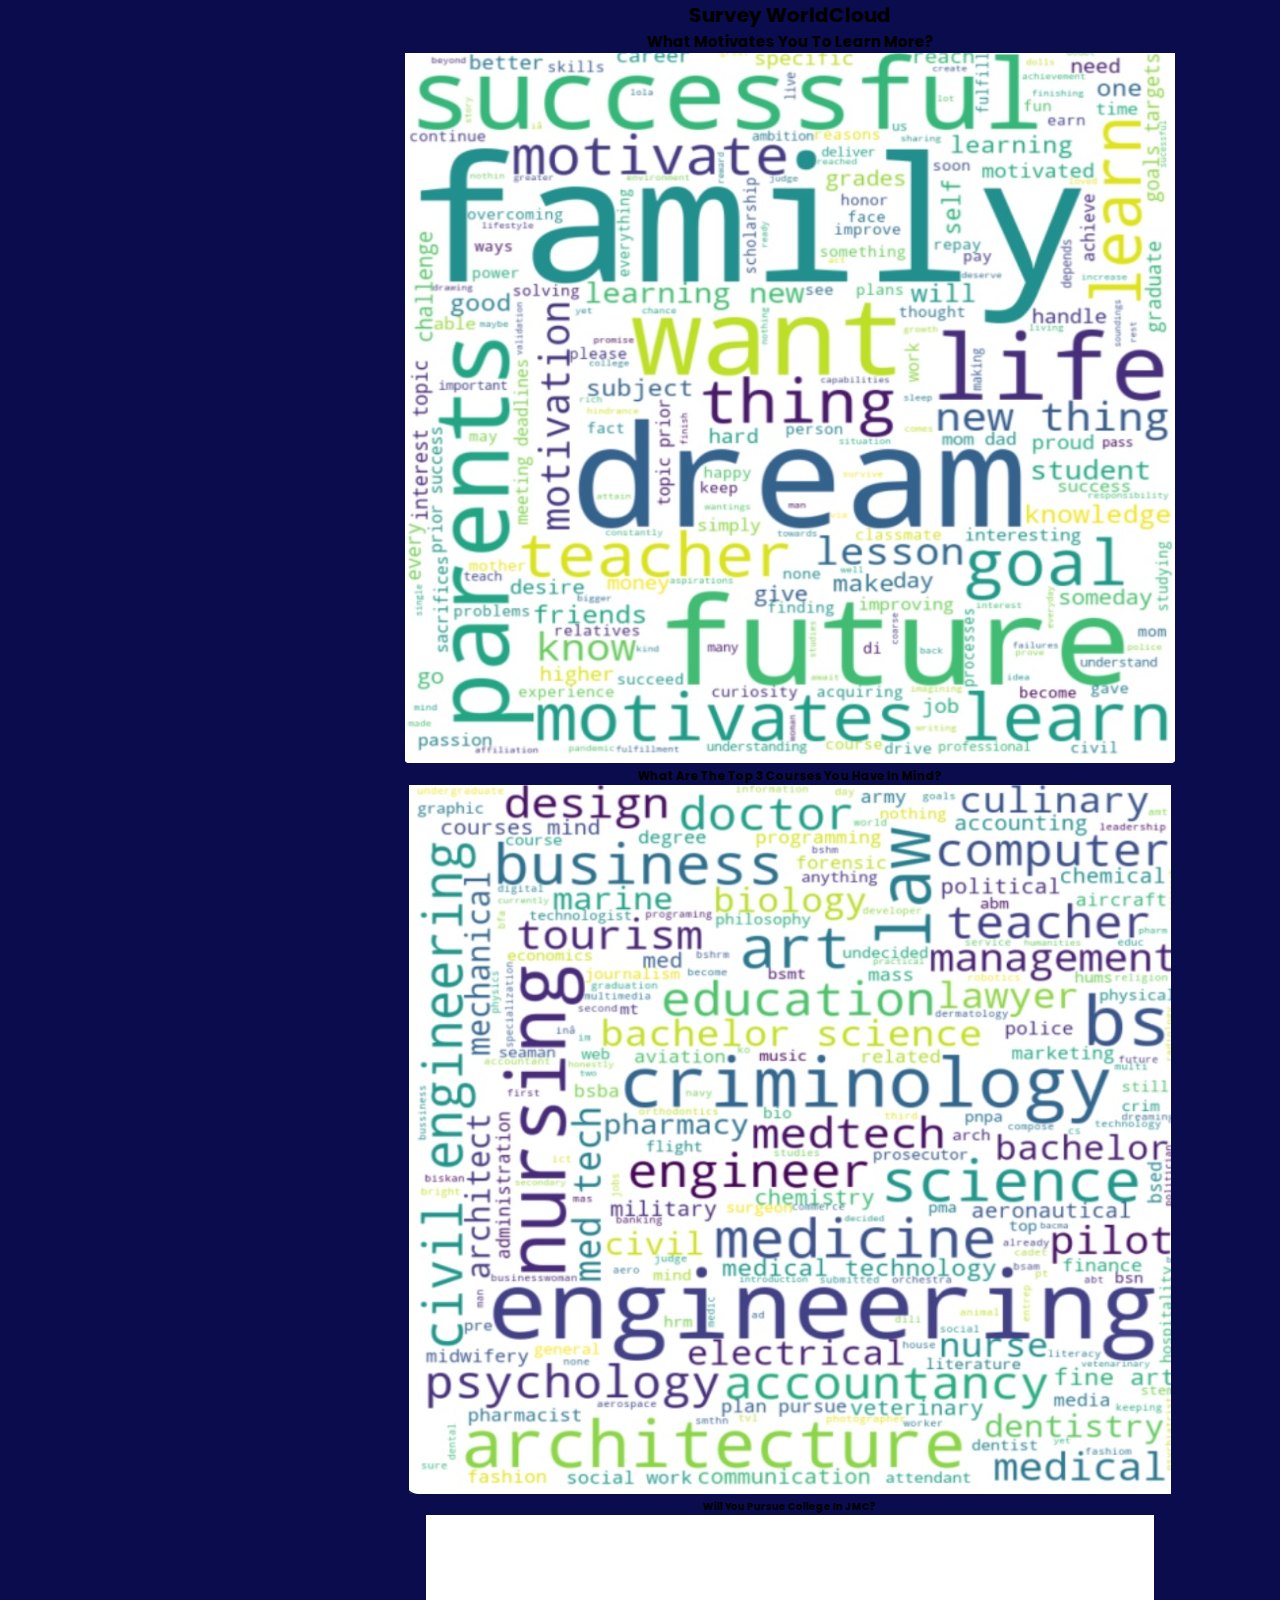
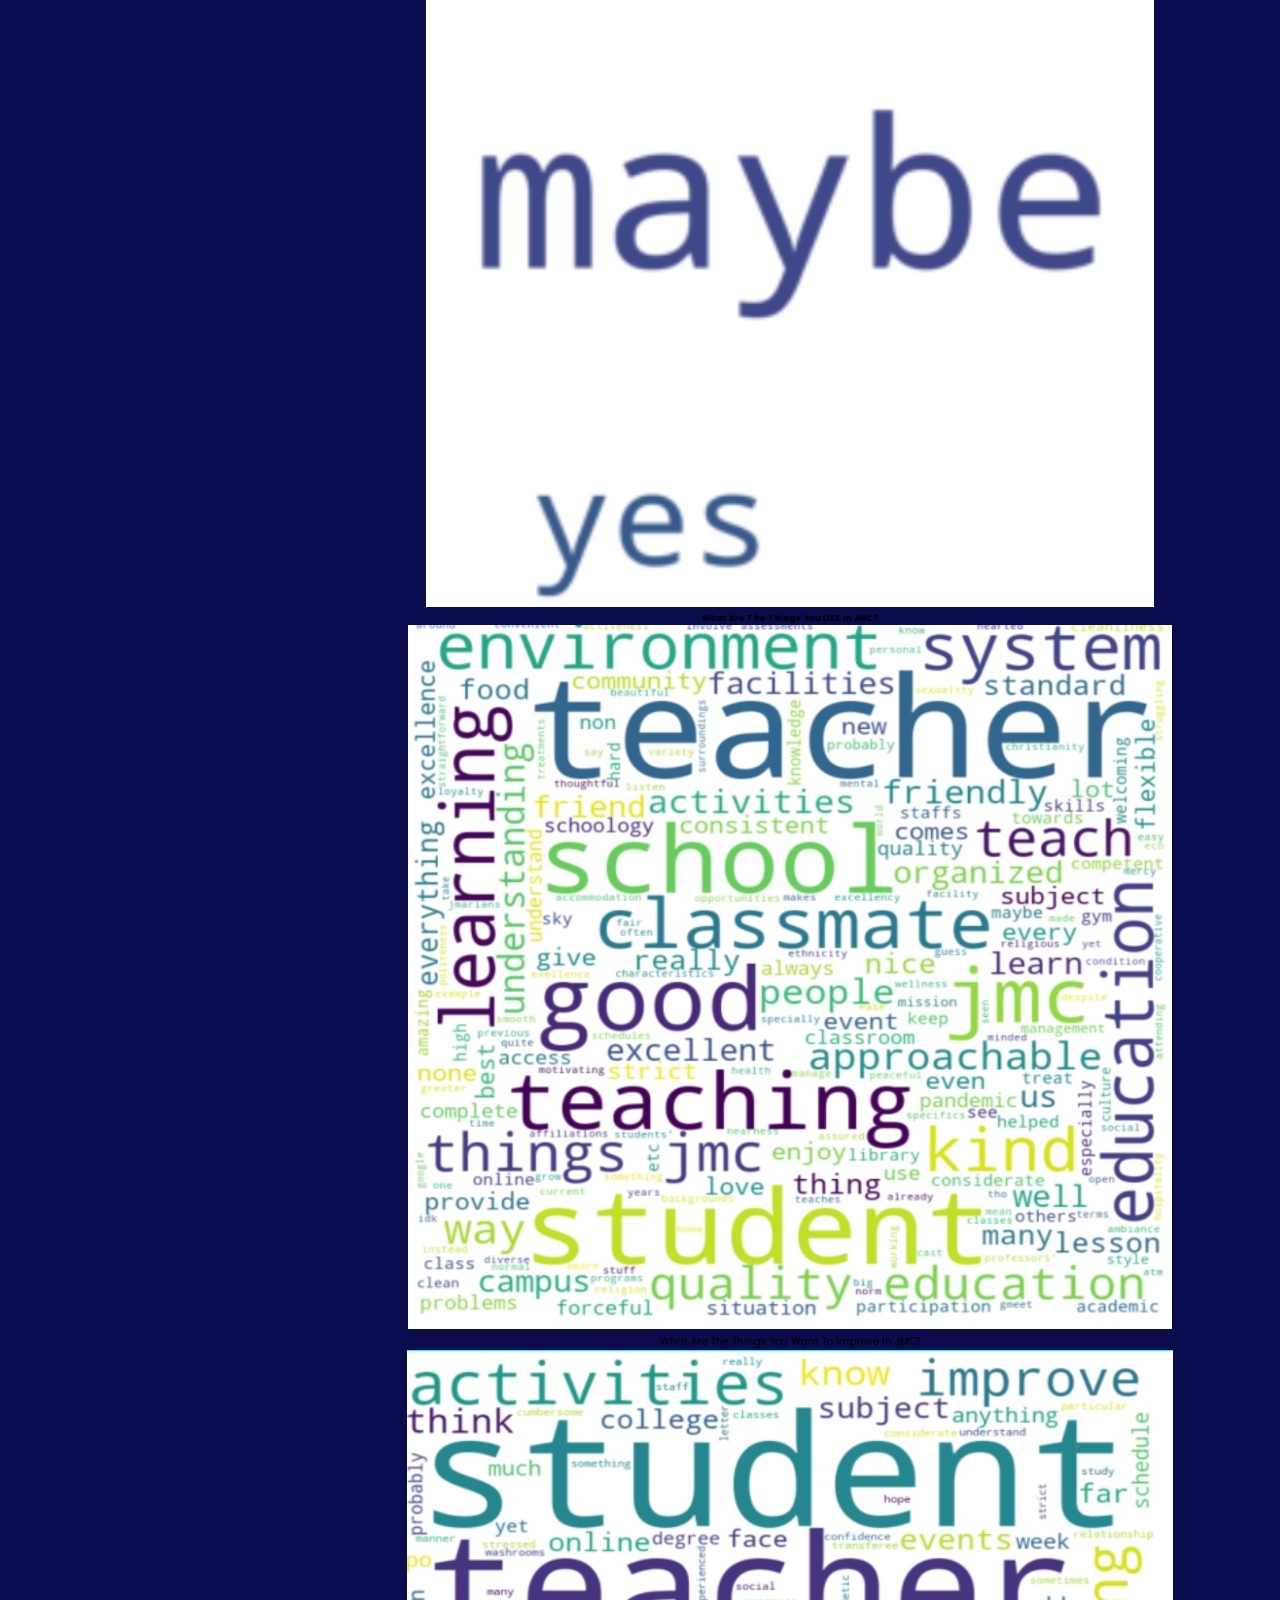
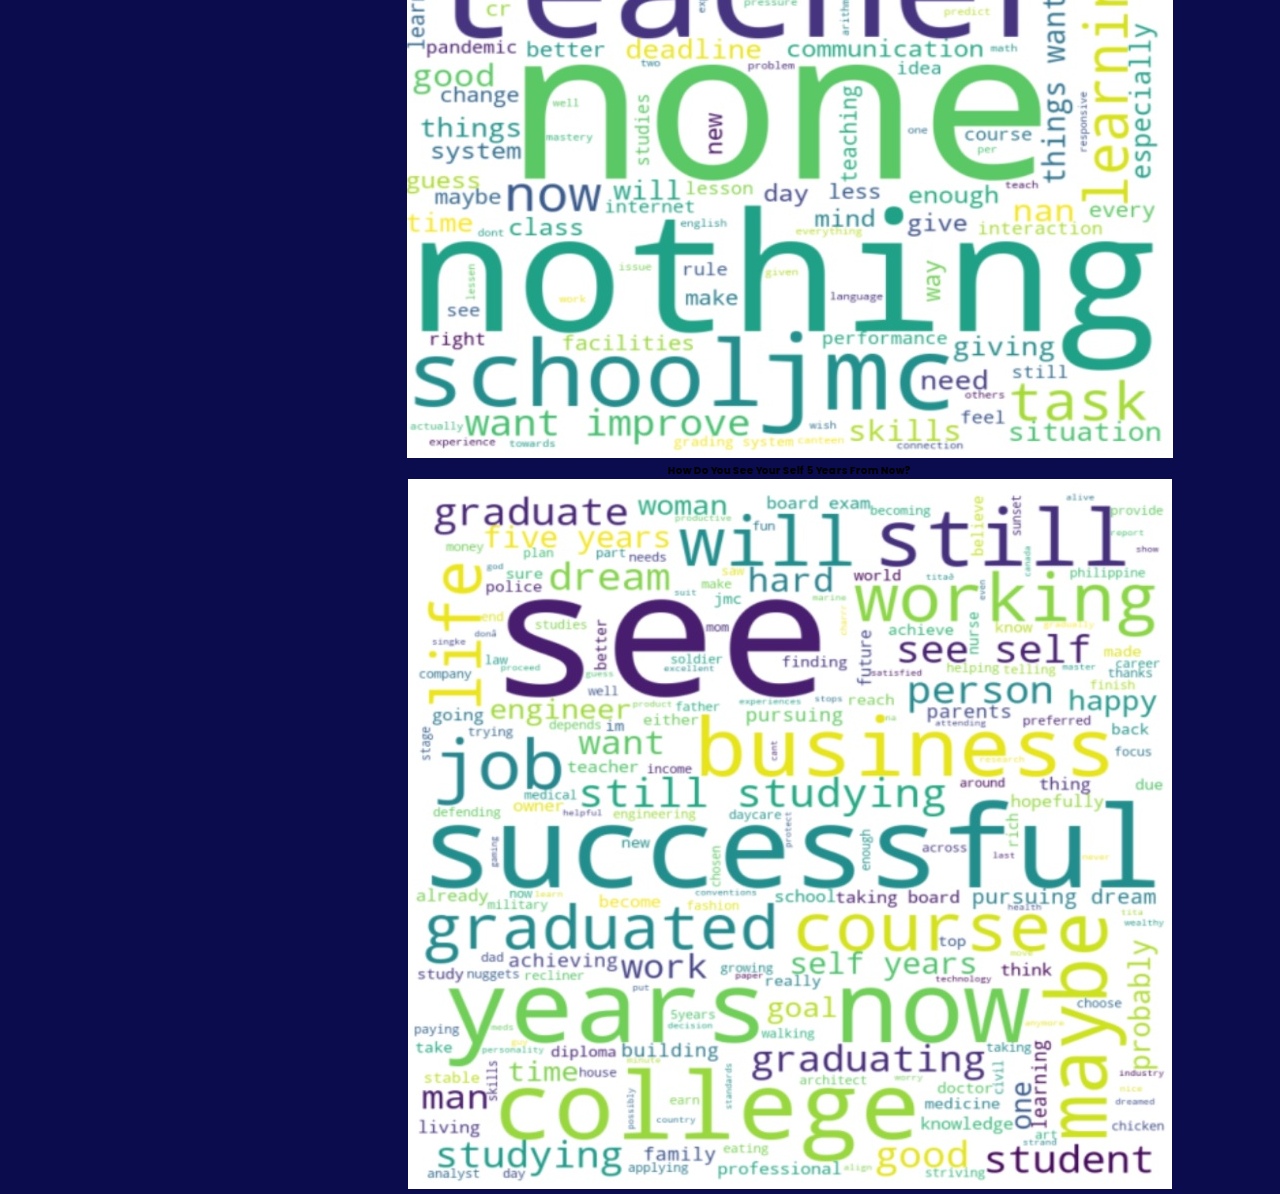
<file: WORLDCLOUD.html>
<!DOCTYPE html>
<html>
  <head>
    <meta charset="utf-8">
    <meta name="viewport" content="width=device-width">
    <title>WorldCloud</title>
    <link href="style.css" rel="stylesheet" />
  </head>
  <body style="background-color:rgb(11, 12, 78);">
       <center><h1>Survey WorldCloud</h1></center>

       <center><h2>What motivates you to learn more?</h2></center>
       <center><img src="motiv2.png"> </center>

       <center><h3>What are the top 3 courses you have in mind?</h3></center>
       <center><img src="motiv.png"> </center>

       <center><h4>Will you pursue college in JMC?</h4></center>
       <center><img src="motiv3.png"> </center>

       <center><h5>What are the things you LIKE in JMC?</h5></center>
       <center><img src="motiv4.png"> </center>

       <center><p>What are the things you want to improve in JMC? <strong> </p></center>
       <center><img src="motiv5.png"> </center>
       
       <center><p>How do you see your self 5 years from now? </p></center>
       <center><img src="motiv6.png"> </center>
    
    <script src="script.js"></script>
  </body>
</html>
</file>
<file: style.css>
@import url('https://fonts.googleapis.com/css2?family=Poppins:wght@100;200;300;400;500;600;700&display=swap');

:root{
    --green:#27ae60;
    --black:#444;
    --light-color:#777;
    --bg-color:#e6e6e6;
    --border:.1rem solid rgba(0,0,0,.2);
    --box-shadow:.4rem .4rem 1rem #ccc,
                -.4rem -.4rem 1rem #fff;
    --box-shadow-inset:.4rem .4rem 1rem #ccc inset,
                      -.4rem -.4rem 1rem #fff inset;
}

*{
    font-family: 'Poppins', sans-serif;
    margin:0; padding:0;
    box-sizing: border-box;
    outline: none; border:none;
    text-decoration: none;
    text-transform: capitalize;
    transition: .2s linear;
}

html{
    font-size: 62.5%;
    overflow-x: hidden;
    scroll-behavior: smooth;
}

body{
    background: var(--bg-color);
    padding-left: 30rem;
}

body.active{
    --black:#fff;
    --light-color:#ddd;
    --bg-color:#222;
    --border:.1rem solid rgba(0,0,0,.4);
    --box-shadow:.4rem .4rem 1rem #111,
                -.4rem -.4rem 1rem #333;
    --box-shadow-inset:.4rem .4rem 1rem #111 inset,
                      -.4rem -.4rem 1rem #333 inset;
}

section{
    min-height: 100vh;
    padding:2rem;
}

.btn{
    margin-top: 1rem;
    display: inline-block;
    padding:1rem 3.5rem;
    border-radius: .5rem;
    font-size: 1.7rem;
    cursor: pointer;
    background: none;
    color:var(--black);
    box-shadow: var(--box-shadow);
}

.btn:hover{
    box-shadow: var(--box-shadow-inset);
    color:var(--green);
}

.heading{
    text-align: center;
    font-size: 5rem;
    color:var(--black);
    text-transform: uppercase;
    padding-bottom: 2rem;
}

.heading span{
    color:var(--green);
    text-transform: uppercase;
}

.header{
    position: fixed;
    top:0; left: 0;
    z-index: 999;
    background: var(--bg-color);
    width: 30rem;
    border-right: var(--border);
    height: 100%;
    padding:2rem;
    text-align: center;
}

.header .user img{
    margin:1rem 0;
    border:1rem solid transparent;
    border-radius: 50%;
    height: 18rem;
    width: 18rem;
    box-shadow: var(--box-shadow);
}

.header .user h3{
    color:var(--black);
    font-size: 2.5rem;
}

.header .user p{
    color:var(--green);
    font-size: 1.5rem;
}

.header .navbar{
    padding-top: 1rem;
}

.header .navbar a{
    display: block;
    margin:1.5rem 0;
    padding:.7rem;
    border-radius: 5rem;
    font-size: 2rem;
    box-shadow: var(--box-shadow);
    color:var(--black);
}

.header .navbar a:hover{
    box-shadow: var(--box-shadow-inset);
    color: var(--green);
}

#menu-btn{
    position: fixed;
    top:1.5rem; left: 2rem;
    z-index: 1000;
    height: 5rem;
    width: 5rem;
    line-height: 5rem;
    border-radius: 50%;
    font-size: 2rem;
    cursor: pointer;
    box-shadow: var(--box-shadow);
    text-align: center;
    color:var(--black);
    background: var(--bg-color);
    display: none;
}

#menu-btn:hover{
    color:var(--green);
    box-shadow: var(--box-shadow-inset);
}

#theme-toggler{
    position: fixed;
    top:1.5rem; right: 2rem;
    z-index: 1000;
    height: 5rem;
    width: 5rem;
    line-height: 5rem;
    border-radius: 50%;
    font-size: 2rem;
    cursor: pointer;
    box-shadow: var(--box-shadow);
    text-align: center;
    color:var(--black);
    background: var(--bg-color);
}

#theme-toggler:hover{
    color:var(--green);
    box-shadow: var(--box-shadow-inset);
}

.home{
    display: flex;
    flex-flow: column;
    align-items: center;
    justify-content: center;
    text-align: center;
}

.home .content h3{
    font-size: 7rem;
    color:var(--black);
    line-height: 1.1;
    text-transform: uppercase;
}

.home .content p{
    font-size: 2rem;
    color:var(--green);
    padding-bottom: .5rem;
}

.home .share{
    position: relative;
    top: 10rem;
    border-radius: .5rem;
    box-shadow: var(--box-shadow);
    padding:1rem;
}

.home .share a{
    height: 5rem;
    width: 5rem;
    line-height: 5rem;
    box-shadow: var(--box-shadow);
    margin:.5rem;
    font-size: 2rem;
    color:var(--black);
    border-radius: .5rem;
}

.home .share a:hover{
    box-shadow: var(--box-shadow-inset);
    color:var(--green);
}

.about .row{
    display: flex;
    align-items: center;
    flex-wrap: wrap-reverse;
    gap:2rem;
}

.about .row .box-container{
    flex:1 1 40rem;
    display: flex;
    gap:1.5rem;
    flex-wrap: wrap;
}

.about .row .box-container .box{
    flex:1 1 18rem;
    text-align: center;
    padding:2rem;
    border-radius: .5rem;
    box-shadow: var(--box-shadow);
}

.about .row .box-container .box h3{
    font-size: 5rem;
    color:var(--black);
    line-height: 1.1;
}

.about .row .box-container .box p{
    font-size: 1.7rem;
    color:var(--light-color);
    padding:.5rem 0;
}

.about .row .content{
    flex:1 1 40rem;
}

.about .row .content h3{
    font-size: 3.5rem;
    color:var(--black);
    line-height: 1.8;
}

.about .row .content h3 span{
    color:var(--green);
}

.about .row .content p{
    font-size: 1.7rem;
    color:var(--light-color);
    line-height: 1.8;
    padding:1rem 0;
}

.about .row:nth-child(3){
    padding-top: 2rem;
}

.about .row .progress{
    flex:1 1 40rem;
}

.about .row .progress h3{
    color:var(--black);
    font-weight: normal;
    font-size: 2rem;
    display: flex;
    align-items: center;
    justify-content: space-between;
}

.about .row .progress .bar{
    box-shadow: var(--box-shadow);
    border-radius: 5rem;
    height:2rem;
    padding:.5rem;
    margin:1rem 0;
}

.about .row .progress .bar span{
    display: block;
    height: 100%;
    background: var(--green);
    border-radius: 5rem;
}

.about .row .progress .bar-1-1 span{
    width: 50%;
}

.about .row .progress .bar-1-2 span{
    width: 60%;
}

.about .row .progress .bar-1-3 span{
    width: 10%;
}

.about .row .progress .bar-2-1 span{
    width: 50%;
}

.about .row .progress .bar-2-2 span{
    width: 40%;
}

.about .row .progress .bar-2-3 span{
    width: 70%;
}

.services .box-container{
    display: grid;
    grid-template-columns: repeat(auto-fit, minmax(27rem, 1fr));
    gap:2rem;
}

.services .box-container .box{
    padding:2rem;
    border-radius: .5rem;
    box-shadow: var(--box-shadow);
    position: relative;
    z-index: 0;
    overflow:hidden;
}

.services .box-container .box i{
    font-size:4rem;
    padding-bottom: 5rem;
    color:#fff;
}

.services .box-container .box h3{
    font-size:2rem;
    padding-bottom: 1rem;
    color:var(--black);
}

.services .box-container .box p{
    font-size:1.4rem;
    line-height: 1.8;
    color:var(--light-color);
}

.services .box-container .box::before{
    content: '';
    position: absolute;
    top:0; left: 0;
    height: 100%;
    width: 100%;
    background: var(--green);
    z-index: -1;
    clip-path: circle(9rem at 5% 0%);
    transition: .3s linear;
}

.services .box-container .box:hover::before{    
    clip-path: circle(100%);
}

.services .box-container .box:hover > *{
    color:#fff;
}

.portfolio .box-container{
    display: grid;
    grid-template-columns: repeat(auto-fit, minmax(27rem, 1fr));
    gap:2rem;
}

.portfolio .box-container .box{
    height: 25rem;
    border-radius: .5rem;
    overflow:hidden;
    box-shadow: var(--box-shadow);
    position: relative;
    border:1rem solid transparent;
}

.portfolio .box-container .box img{
    height: 100%;
    width: 100%;
    object-fit: cover;
}

.portfolio .box-container .box .content{
    position: absolute;
    top:0; left: 0;
    height: 100%;
    width: 100%;
    background: var(--bg-color);
    display: grid;
    place-items: center;
    transform: scale(0);
}

.portfolio .box-container .box:hover .content{
    transform: scale(1);
}

.portfolio .box-container .box .content h3{
    font-size: 2.5rem;
    color:var(--black);
    text-transform: uppercase;
    transform: translateY(-5rem);
    opacity: 0;
    transition-delay: .3s;
}

.portfolio .box-container .box:hover .content h3{
    transform: translateY(0rem);
    opacity: 1;
}

.contact form{
    margin:1rem auto;
    max-width: 70rem;
    border-radius: .5rem;
    box-shadow: var(--box-shadow);
    padding:2rem;
}

.contact form .box{
    padding:1rem 1.5rem;
    width:100%;
    background: none;
    color:var(--black);
    font-size: 1.6rem;
    text-transform: none;
    margin:.7rem 0;
    box-shadow: var(--box-shadow);
    border-radius: .5rem;
}

.contact form textarea{
    height: 20rem;
    resize: none;
}

.contact form .box:focus{
    box-shadow: var(--box-shadow-inset);
}

.credits{
    font-size: 2rem;
    text-align: center;
    padding:2.5rem 1rem;
    margin-top: 1rem;
    border-top: var(--border);
    color:var(--black);
}

.credits span{
    color: var(--green);
}
















/* media queries  */

@media (max-width:991px){

    html{
        font-size: 55%;
    }

    body{
        padding-left: 0;
    }

    .header{
        left:-110%;
    }

    .header.active{
        left:0%;
        transition: .4s linear;
    }

    #menu-btn{
        display: initial;
    }

}

@media (max-width:450px){

    html{
        font-size: 50%;
    }

    .header{
        width:100%;
        border-right: 0;
    }

}
</file>
